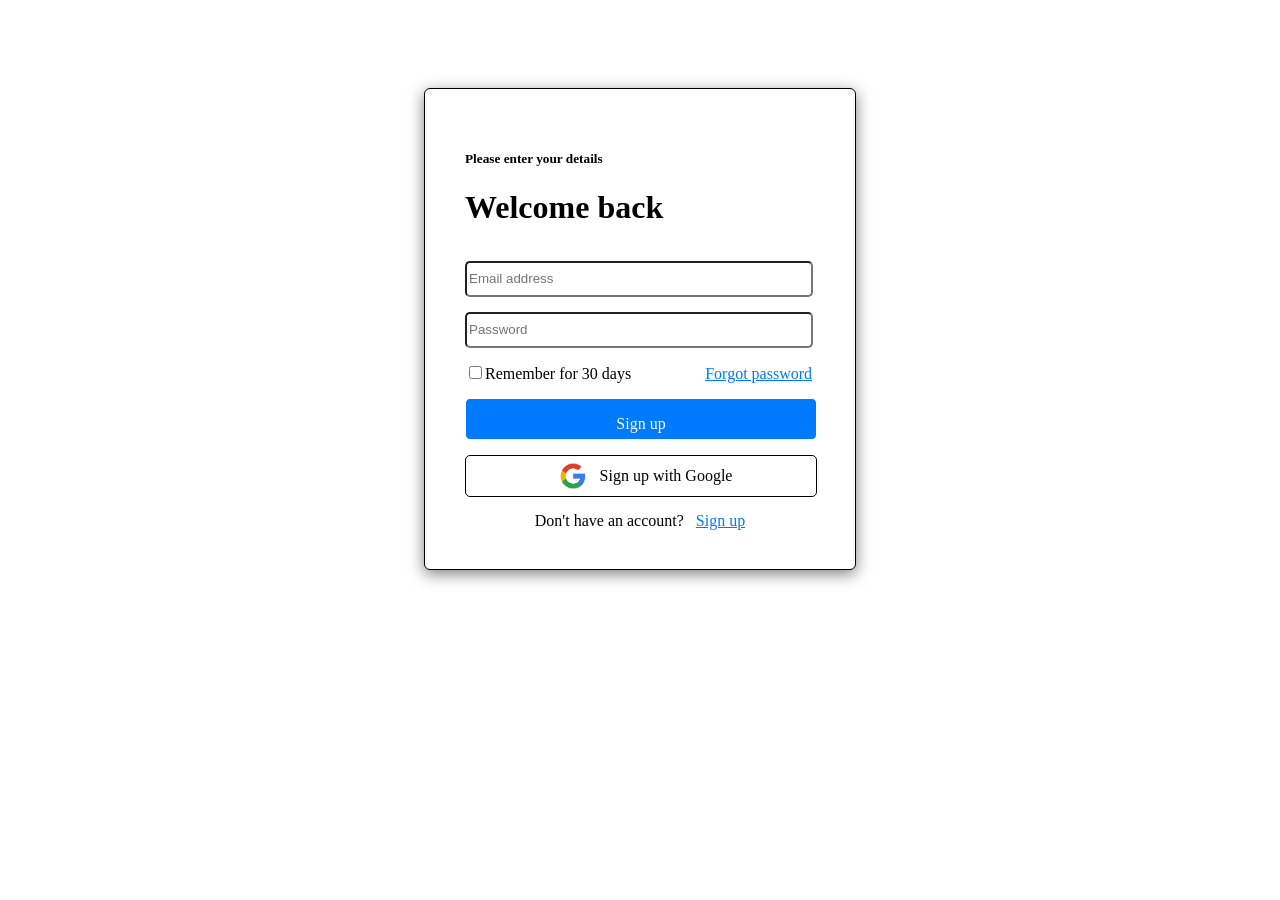
<file: index.html>
<!DOCTYPE html>
<html lang="en">
<head>
    <meta charset="UTF-8">
    <meta name="viewport" content="width=device-width, initial-scale=1.0">
    <title>Sign up form </title>
    <link rel="stylesheet" href="style.css">
</head>
<body>
    <div class="box">
        <h5>Please enter your details</h5>
        <h1 style="height: 50px;"><b>Welcome back</b></h1>
        <div class="email">
            <input placeholder="Email address"><br>
            </div>
                <div class="password">
                    <input placeholder="Password">
                    </div>
        <div class="checkbox">
        <input type="checkbox">Remember for 30 days
        <a href="">Forgot password</a>
        </div>
        <div class="signup">
            <p>Sign up</p>
        </div>
        <div class="googlesignup"> 
            <div class="box-logo border">
                <div class="logo"></div>
                </div>
                Sign up with Google
        </div>
        <div class="lastline">
            Don't have an account?
            <a href="">Sign up</a>
        </div>
        
        

    </div>
    
</body>
</html>
</file>
<file: style.css>
body{
    display: flex;
    justify-content: center;
    align-items: center;
}
.box{
    border:1px solid black;
    background-color: white;
    height:400px;
    width:350px;
    margin: 80px auto;
    padding: 40px;
    text-align: left;
    border-radius: 6px;
    box-shadow:0 4px 15px rgba(0,0,0,0.5);
    cursor: pointer;
}   


.email input{
    margin-bottom: 15px;
    height:30px;
    width: 340px;
    border-radius: 5px;
}
.password input{
    margin-bottom: 15px;
    height:30px;
    width: 340px;
    border-radius: 5px;
}
.checkbox{
    display: inline-block;
}
.checkbox a{
       margin-left:70px;
       color:#007aff;
}
.signup{
    border:1px solid;
    background-color:#007aff;
    color:white;
    border-radius: 5px;
    height: 40px;
    width: 350px;
    text-align: center;
    margin-top:15px;
    margin-bottom: 15px;
}
.box-logoborder{
    height:40px;
    width:40px;
}
.logo{
    background-image: url(google\ logo\ \(2\).png);
    background-size: cover;
    height: 30px;
    width: 40px;
}
.googlesignup{
    display:flex;
    border:1px solid black;
    border-radius: 5px;
    height: 40px;
    width: 350px;
    justify-content: center;
    gap:10px;
    align-items: center;
}
.lastline{
    margin-top: 15px;
    text-align: center;
}
.lastline a{
    display:inline-block;
    margin-left:8px;
     color:#007aff;
}
</file>
